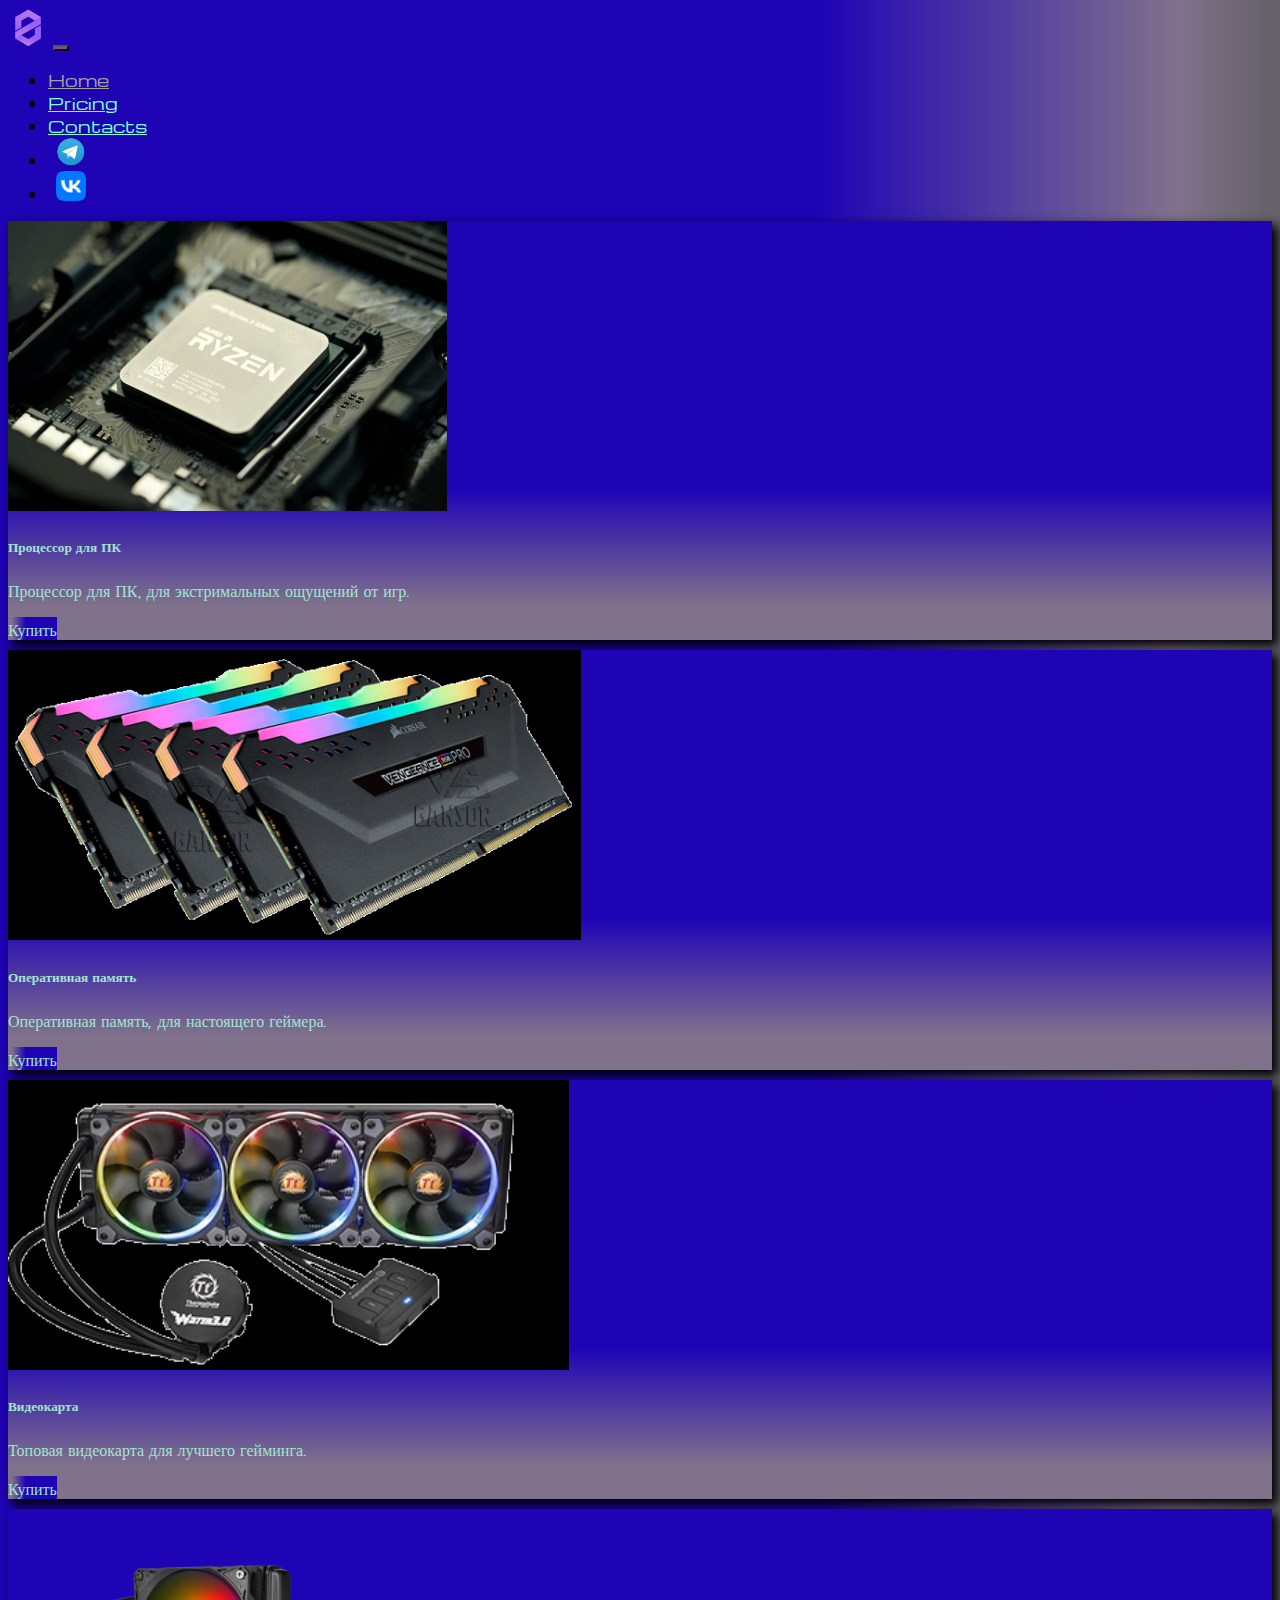
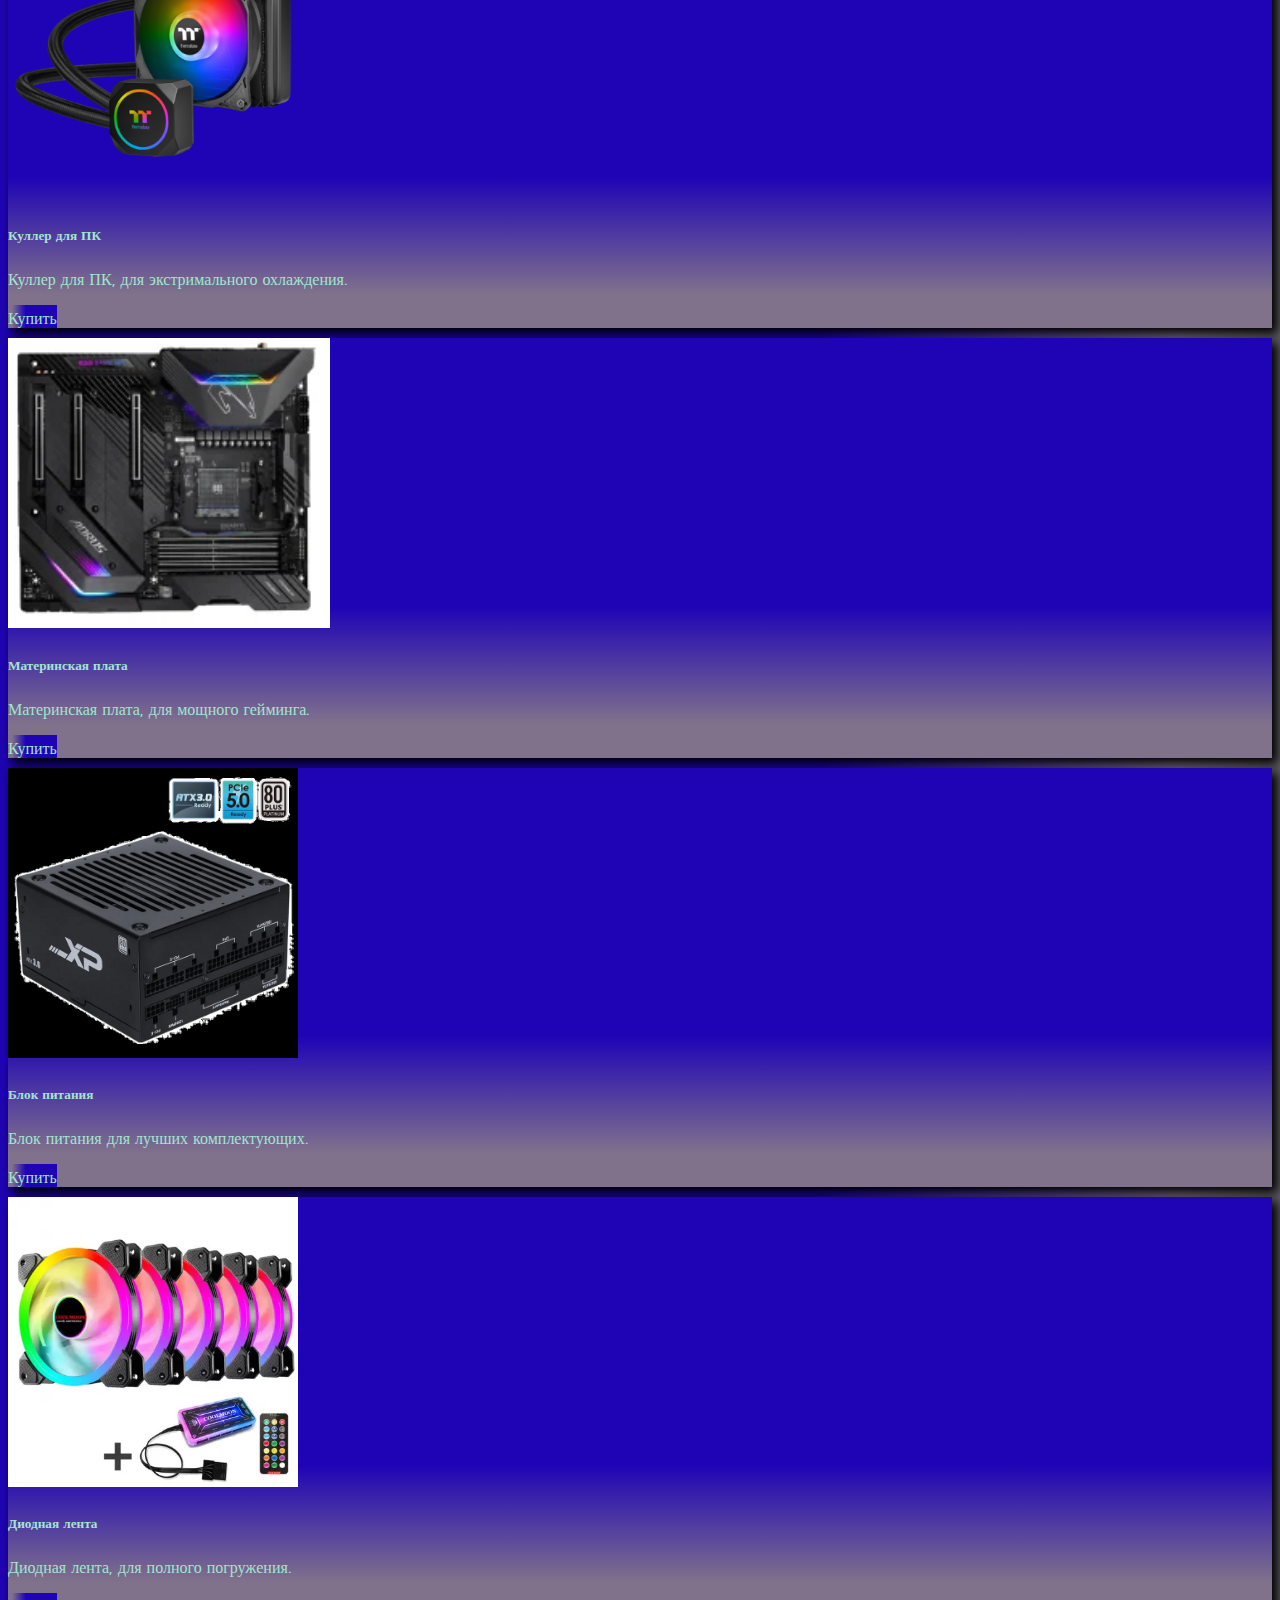
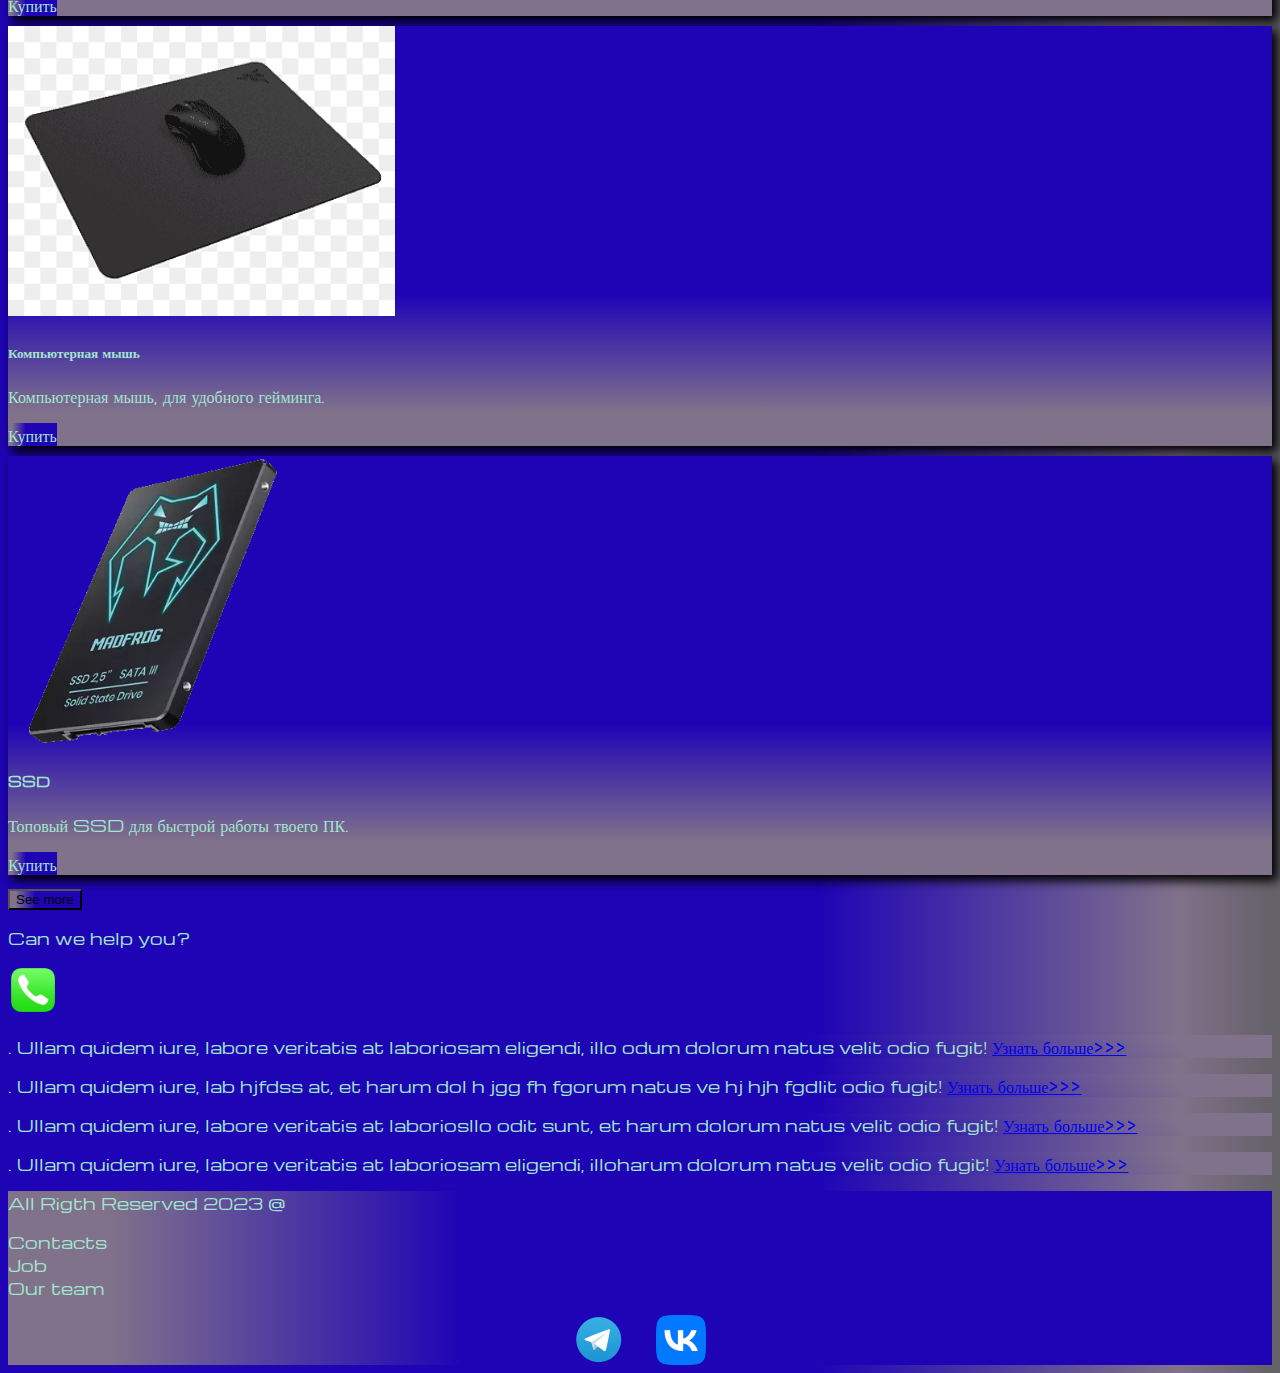
<file: pricing.html>
<!DOCTYPE html>
<html lang="en">

<head>
    <meta charset="UTF-8">
    <meta name="viewport" content="width=device-width, initial-scale=1.0">
    <link href="https://cdn.jsdelivr.net/npm/bootstrap@5.3.2/dist/css/bootstrap.min.css" rel="stylesheet"
        integrity="sha384-T3c6CoIi6uLrA9TneNEoa7RxnatzjcDSCmG1MXxSR1GAsXEV/Dwwykc2MPK8M2HN" crossorigin="anonymous">
    <link rel="stylesheet" href="source/styles/mycss.css">
    <link rel="apple-touch-icon" sizes="180x180" href="source/files/favicon_io/apple-touch-icon.png">
    <link rel="icon" type="image/png" sizes="32x32" href="source/files/favicon_io/favicon-32x32.png">
    <link rel="icon" type="image/png" sizes="16x16" href="source/files/favicon_io/favicon-16x16.png">
    <link rel="manifest" href="/site.webmanifest">
    <title>SONS</title>
</head>

<body>
    <header>
        <nav class="navbar navbar-expand-lg bg-dark">
            <div class="container-fluid">
                <a class="navbar-brand" href="/"><img src="source/files/logo1.png" alt="logo"></a>
                <button class="navbar-toggler" type="button" data-bs-toggle="collapse" data-bs-target="#navbarNav"
                    aria-controls="navbarNav" aria-expanded="false" aria-label="Toggle navigation">
                    <span class="navbar-toggler-icon"></span>
                </button>
                <div class="collapse navbar-collapse" id="navbarNav">
                    <ul class="navbar-nav">
                        <li class="nav-item">
                            <a class="nav-link active" aria-current="page" href="/">Home</a>
                        </li>
                        <li class="nav-item">
                            <a class="nav-link" href="pricing.html">Pricing</a>
                        </li>
                        <li class="nav-item">
                            <a class="nav-link" href="#">Contacts</a>
                        </li>
                        <li class="nav-item">
                            <a class="nav-link" href="#">
                                <img style="width: 30px; margin-inline: 0.5em;" src="source/images/another/Telegram_Messenger.png.webp" alt="">
                            </a>
                        </li>
                        <li class="nav-item">
                            <a class="nav-link" href="#">
                                <img style="width: 30px; margin-inline: 0.5em;" src="source/images/another/VK_Compact_Logo_(2021-present).svg.png" alt="">
                            </a>
                        </li>
                    </ul>
                </div>
            </div>
        </nav>
    </header>

    <section>
        <div class="container-fluid mt-4">
            <div class="row">
                <div class="col-lg-1">
                </div>
                <div class="col-lg-8 col-md-12">
                    <div class="row">
                        <div class="col-lg-4 col-md-6">
                            <div class="card">
                                <img src="source/images/proccesor.png" class="card-img-top" alt="Процессор">
                                <div class="card-body">
                                    <h5 class="card-title">Процессор для ПК</h5>
                                    <p class="card-text">Процессор для ПК, для экстримальных ощущений от игр.</p>
                                    <a href="#" class="btn btn-primary">Купить</a>
                                </div>
                            </div>
                        </div>
                        <div class="col-lg-4 col-md-6">
                            <div class="card">
                                <img src="source/images/memory.png" class="card-img-top" alt="Опер. память">
                                <div class="card-body">
                                    <h5 class="card-title">Оперативная память</h5>
                                    <p class="card-text">Оперативная память, для настоящего геймера.</p>
                                    <a href="#" class="btn btn-primary">Купить</a>
                                </div>
                            </div>
                        </div>
                        <div class="col-lg-4 col-md-6">
                            <div class="card">
                                <img src="source/images/video.png" class="card-img-top" alt="Видеокарта">
                                <div class="card-body">
                                    <h5 class="card-title">Видеокарта</h5>
                                    <p class="card-text">Топовая видеокарта для лучшего гейминга.</p>
                                    <a href="#" class="btn btn-primary">Купить</a>
                                </div>
                            </div>
                        </div>
                    </div>
                    <div class="row">
                        <div class="col-lg-4 col-md-6">
                            <div class="card">
                                <a href="#"><img src="source/images/cooler.png" class="card-img-top" alt="Куллер"></a>
                                <div class="card-body">
                                    <h5 class="card-title"><a href="#">Куллер для ПК</a></h5>
                                    <p class="card-text"><a href="#">Куллер для ПК, для экстримального охлаждения</a>.</p>
                                    <a href="#" class="btn btn-primary">Купить</a>
                                </div>
                            </div>
                        </div>
                        <div class="col-lg-4 col-md-6">
                            <div class="card">
                                <img src="source/images/matherboard.webp" class="card-img-top" alt="Материнская плата">
                                <div class="card-body">
                                    <h5 class="card-title">Материнская плата</h5>
                                    <p class="card-text">Материнская плата, для мощного гейминга.</p>
                                    <a href="#" class="btn btn-primary">Купить</a>
                                </div>
                            </div>
                        </div>
                        <div class="col-lg-4 col-md-6">
                            <div class="card">
                                <img src="source/images/power.png" class="card-img-top" alt="Блок питания">
                                <div class="card-body">
                                    <h5 class="card-title">Блок питания</h5>
                                    <p class="card-text">Блок питания для лучших комплектующих.</p>
                                    <a href="#" class="btn btn-primary">Купить</a>
                                </div>
                            </div>
                        </div>
                    </div>
                    <div class="row">
                        <div class="col-lg-4 col-md-6">
                            <div class="card">
                                <img src="source/images/diod.webp" class="card-img-top" alt="Диодная лента">
                                <div class="card-body">
                                    <h5 class="card-title">Диодная лента</h5>
                                    <p class="card-text">Диодная лента, для полного погружения.</p>
                                    <a href="#" class="btn btn-primary">Купить</a>
                                </div>
                            </div>
                        </div>
                        <div class="col-lg-4 col-md-6">
                            <div class="card">
                                <img src="source/images/mouse.png" class="card-img-top" alt="Компьютерная мышь">
                                <div class="card-body">
                                    <h5 class="card-title">Компьютерная мышь</h5>
                                    <p class="card-text">Компьютерная мышь, для удобного гейминга.</p>
                                    <a href="#" class="btn btn-primary">Купить</a>
                                </div>
                            </div>
                        </div>
                        <div class="col-lg-4 col-md-6">
                            <div class="card">
                                <img src="source/images/ssd.webp" class="card-img-top" alt="SSD">
                                <div class="card-body">
                                    <h5 class="card-title">SSD</h5>
                                    <p class="card-text">Топовый SSD для быстрой работы твоего ПК.</p>
                                    <a href="#" class="btn btn-primary">Купить</a>
                                </div>
                            </div>
                        </div>
                    </div>

                    <div class="col-lg-12 col-md-12 text-center mt-4">
                        <button type="button" class="btn btn-primary btn-lg my-4">See more</button>
                    </div>

                    <div class="col-lg-12 col-md-12 text-center mt-4">
                        <p>Can we help you?</p>
                    </div>
                    
                    <div class="col-lg-12 col-md-12 text-center">
                        <img class="call" style="width: 50px" src="source/images/another/Phone-PNG-HD.png" alt="">  
                    </div>

                </div>
                <div class="col-lg-3 col-md-12">
                    <div class="row px-2">
                        <div class="col-lg-12 sidebar">
                            <p>. Ullam quidem iure, labore veritatis at laboriosam eligendi, illo odum dolorum natus
                                velit odio fugit!
                                <a href="#">Узнать больше>>></a>
                            </p>
                        </div>
                        <div class="col-lg-12 sidebar">
                            <p>. Ullam quidem iure, lab hjfdss at, et harum dol h jgg fh fgorum natus ve hj hjh fgdlit
                                odio fugit! <a href="#">Узнать больше>>></a></p>
                        </div>
                        <div class="col-lg-12 sidebar">
                            <p>. Ullam quidem iure, labore veritatis at laboriosllo odit sunt, et harum dolorum natus
                                velit odio fugit!
                                <a href="#">Узнать больше>>></a>
                            </p>
                        </div>
                        <div class="col-lg-12 sidebar">
                            <p>. Ullam quidem iure, labore veritatis at laboriosam eligendi, illoharum dolorum natus
                                velit odio fugit!
                                <a href="#">Узнать больше>>></a>
                            </p>
                        </div>
                    </div>

                </div>
            </div>

    </section>

    <footer class="mt-4">
        <div class="container-fluid">
            <div class="row">
                <div class="col-lg-4 col-md-12 footer-text text-center">
                    <p>All Rigth Reserved 2023 @</p>
                </div>
                <div class="col-lg-4 col-md-12 footer-text text-center">
                    <p>Contacts<br>Job<br>Our team</p>
                </div>
                <div class="col-lg-4 col-md-12 media-links">
                    <img style="width: 50px; margin-inline: 1em;" src="source/images/another/Telegram_Messenger.png.webp" alt="">
                    <img style="width: 50px; margin-inline: 1em;" src="source/images/another/VK_Compact_Logo_(2021-present).svg.png" alt="">
                </div>
            </div>
        </div>
    </footer>

    <script src="https://cdn.jsdelivr.net/npm/bootstrap@5.3.2/dist/js/bootstrap.bundle.min.js"
        integrity="sha384-C6RzsynM9kWDrMNeT87bh95OGNyZPhcTNXj1NW7RuBCsyN/o0jlpcV8Qyq46cDfL"
        crossorigin="anonymous"></script>
</body>

</html>
</file>
<file: source/styles/mycss.css>
@import url('https://fonts.googleapis.com/css?family=Michroma&display=swap');

body {
    font-family: Michroma, serif;
    background: linear-gradient(90deg, #1f04b5 64%, #80728b 92%, #666269 99%);

}

p {
    color: rgb(162, 229, 206);
}

.nav-link {
    color: aquamarine;
}

.navbar-nav .nav-link.active {
    color: rgb(158, 162, 160);
}

.navbar-brand img {
    width: 40px;
}

.navbar-toggler {
    background-color: rgba(189, 90, 194, 0.722);
}

.card {
    background: linear-gradient(180deg, #1f04b5 64%, #80728b 92%, #80728b 99%);
    margin-bottom: 10px;
    box-shadow: 5px 5px 10px 1px #000000;
    color: rgb(162, 229, 206);

}

.card-img-top {
    height: 290px;
}

.sidebar{
    margin-bottom: 10px;

    color: rgb(162, 229, 206);
    background: linear-gradient(45deg, #1f04b5 64%, #80728b 92%, #80728b 99%);
}

.card a {
    text-decoration: none;
    color: rgb(162, 229, 206);
}

.slide-text {
    color: rgb(162, 229, 206);
    margin: auto auto;
}

.carousel-item img {
    height: 350px;
}

@media (max-width: 755px) {
    .carousel-indicators {
        display: none;
    }
}

.footer-text {
    color: rgb(162, 229, 206);
    margin: auto auto;
}

footer {
    background: linear-gradient(270deg, #1f04b5 64%, #80728b 92%, #80728b 99%);
}

.btn-primary {
    background: linear-gradient(270deg, #1f04b5 64%, #80728b 92%, #80728b 99%);
}

.call {
    animation: call 2s ease 0s infinite normal none;
}

@keyframes call {
	0%,
	100% {
		transform: translateX(0%);
		transform-origin: 50% 50%;
	}

	15% {
		transform: translateX(-30px) rotate(-6deg);
	}

	30% {
		transform: translateX(15px) rotate(6deg);
	}

	45% {
		transform: translateX(-15px) rotate(-3.6deg);
	}

	60% {
		transform: translateX(9px) rotate(2.4deg);
	}

	75% {
		transform: translateX(-6px) rotate(-1.2deg);
	}
}

.media-links {
    display: flex;
    justify-content: center;
    align-items: center;
}
</file>
